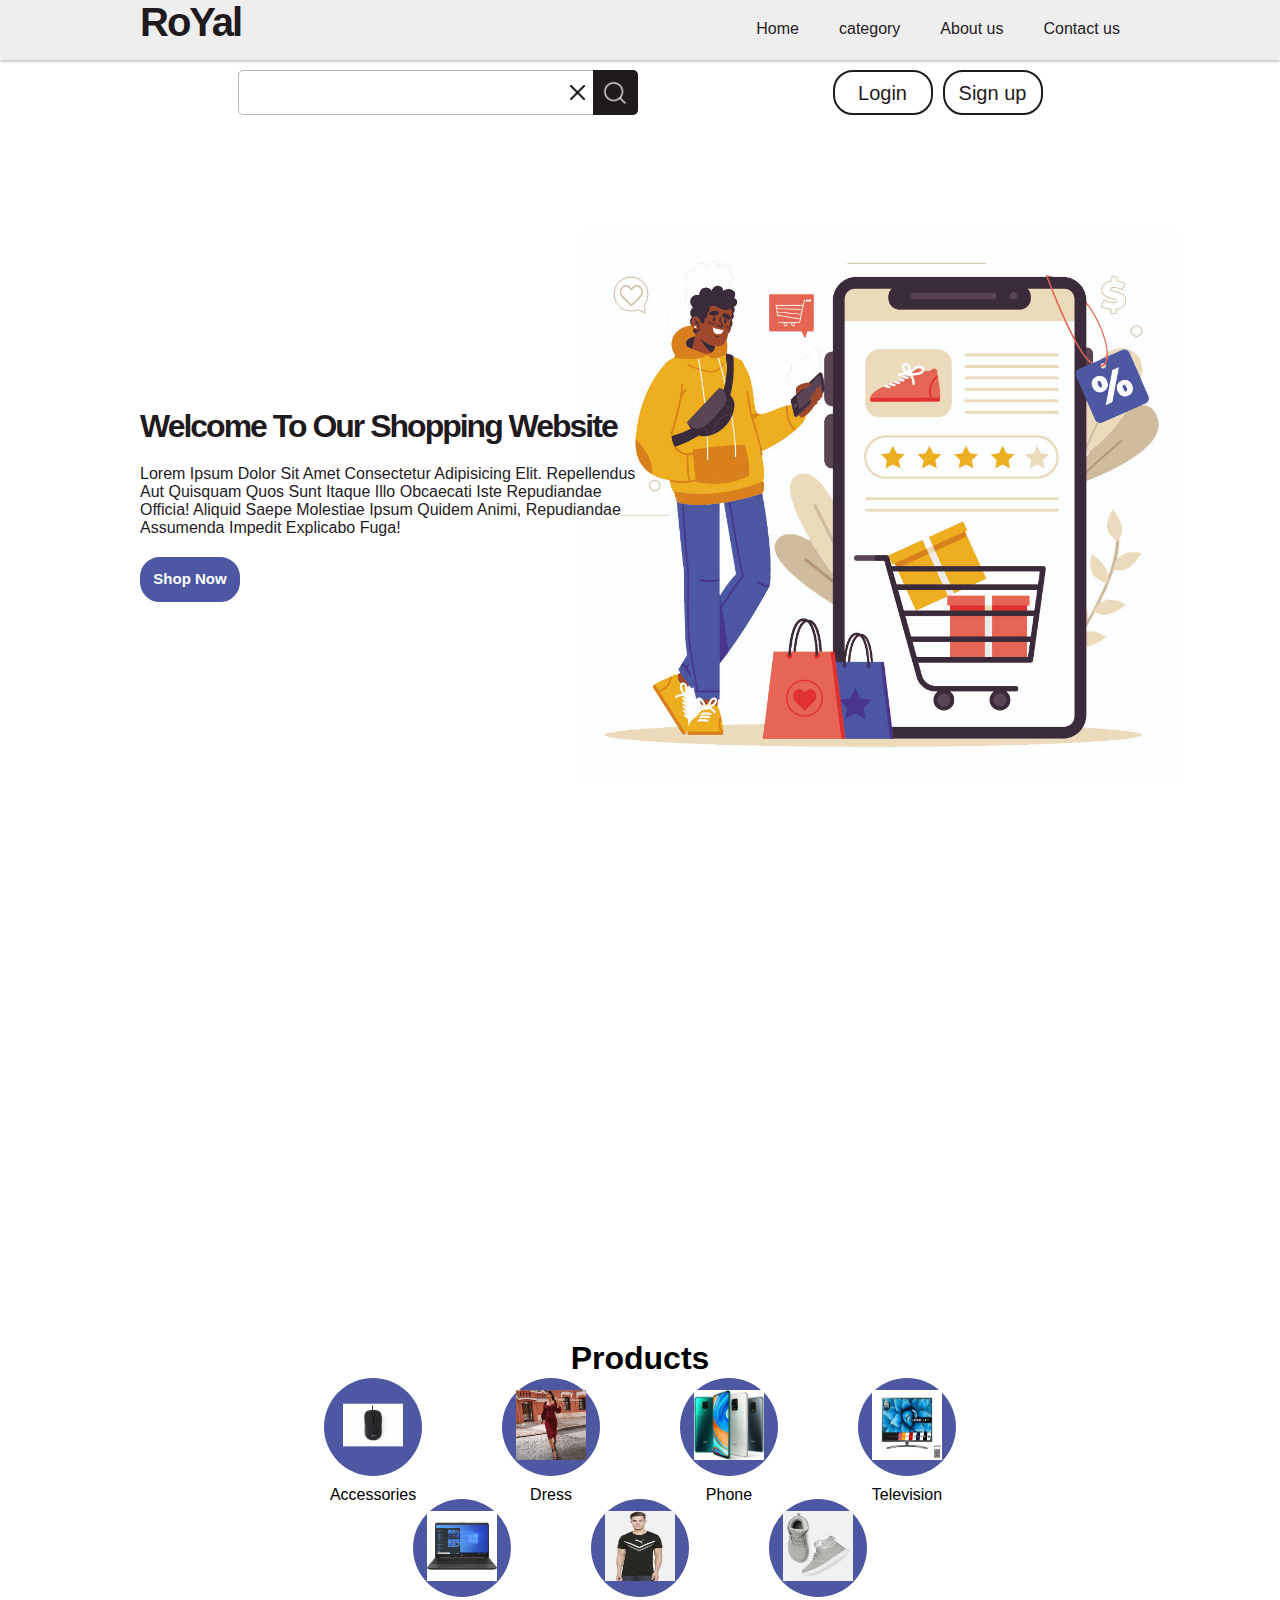
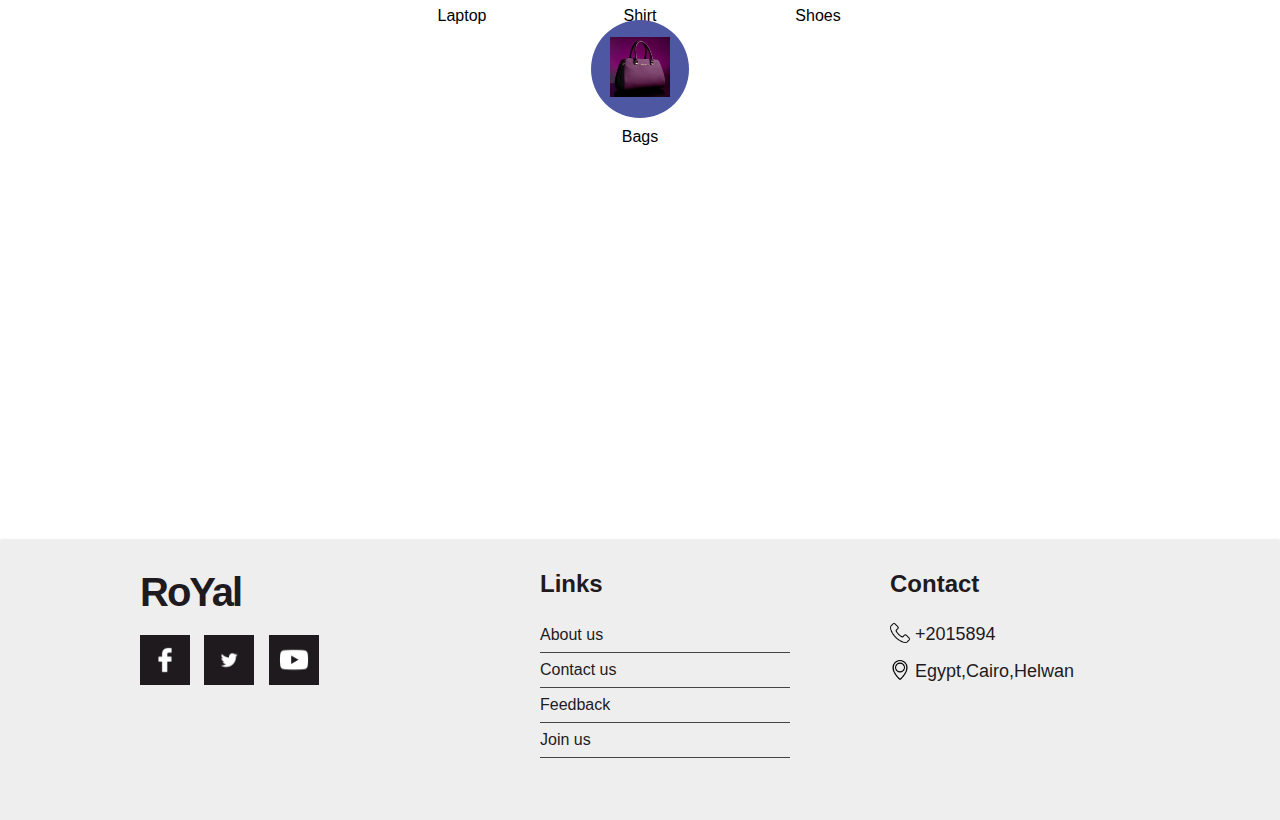
<file: index.html>
<!DOCTYPE html>
<html>
    <head>
        <title>Royal</title>
        <link rel="stylesheet" href="css/Home.css">
       <!-- <script src="Home.js"></script>-->
    </head>
    <body>
        <div class="page">
            <!--navigation bar-->
                <nav>
                    <div class="container">
                        <a href="index.html"><div class="logo">
                            RoYal
                        </div></a>
                        <ul>
                            <li><a href="index.html">Home</a></li>
                            <li><a href="products.html">category</a></li>
                            <li><a href="about.html">About us</a></li>
                            <li><a href="contact us.html">Contact us</a></li>
                        </ul>
                    </div>
                </nav>
                <!--head bar-->
            <div class="head">
                    <div class="container">
                        <div class="input">
                            <input class="search-box" >
                                <a href="#">
                                    <div class="exit">
                                        <img src="images/exit.png">
                                    </div>
                                    <div class="search">
                                        <img src="images/search.png">
                                    </div>
                                </a>
                                </input>
                        </div>
                            
                        <div class="buttons">
                            <a href="log in.html"><div class="button1">Login</div></a>
                            <a href="signup.html"><div class="button2">Sign up</div></a>
                        </div>
                 </div>
            </div>

            <!--Section one-->

            <div class="section1">
                <div class="container">
                    
                    <h1>welcome to our shopping website</h1>
                    <div class="text">Lorem ipsum dolor sit amet consectetur adipisicing elit.
                        Repellendus aut quisquam quos sunt itaque illo obcaecati iste repudiandae officia! 
                        Aliquid saepe molestiae ipsum quidem animi, 
                        repudiandae assumenda impedit explicabo fuga!</div>
                        <a href=""><div class="button3">Shop Now</div></a>
                </div>
            </div>
			
            <!--Section two-->

            <div class="section3" id="ahmed">
                
                <div class="container">
                    <h1>Products</h1>
                    <div class="row1">
                        <div class="product1"><a href="Accessories.html"><img src="images/22.png"></a></div>
                        <div class="product2"><a href="dress.html"><img src="images2/dress4.jpg"></a></div>
                        <div class="product3"><a href="Smart phone.html"><img src="images/10.jpg"></a></div>
                        <div class="product4"><a href="TV.html"><img src="images/5.jpg"></a></div>
						
						

                        <span>accessories</span>
                        <span>dress</span>
                        <span>phone</span>
                        <span>television</span>
                    </div>
                
                    <div class="row2">
                        <div class="product5"><a href="laptop.html"><img src="images/31.png"></a></div>
                        <div class="product6"><a href="shirt.html"><img src="images/product-6.jpg"></a></div>
                        <div class="product7"><a href="shoes.html"><img src="images/product-5.jpg"></a></div>

                        <span>laptop</span>
                        <span>shirt </span>
                        <span>shoes</span>
                    </div>
                    <div class="row3">
                        <div class="product8"><a href="bags.html"><img src="images2/Bag1.jfif"></a></div>


                        <span>bags</span>
                    </div>					

                    
                </div>
            </div>
            

            <!--Footer-->
                
                    <footer>
                        <div class="container">
                            <div class="box1">
                                <div class="logo">RoYal</div>
                                <div class="links">
                                    <ul>
                                        <li class="face"><a href="#"><img src="images/face.png"></a></li>
                                        <li class="tw"><a href="#"><img src="images/tw.png"></a></li>
                                        <li class="yt"><a href="#"><img src="images/yt.png" ></a></li>
                                    </ul>
                                </div>
                            </div>

                            <div class="box2">
                                <h2>Links</h2>
                                <ul>
                                    <li><a href="about.html">About us</a></li>
                                    <li><a href="contact us.html">Contact us</a></li>
                                    <li><a href="feedback.html">Feedback</a></li>
                                    <li><a href="log in.html">Join us</a></li>
                                </ul>
                            </div>
                            <div class="box3">
                                <h2>Contact</h2>
                                <div><img src="images/phone.png"><span>+2015894</span></div>
                                <div><img src="images/location.png"><span>Egypt,Cairo,Helwan</span></div>
                            </div>
                                    
                        </div>
                    </div>

                    </fotter>
                
        </div>
    </body>
</html>
</file>
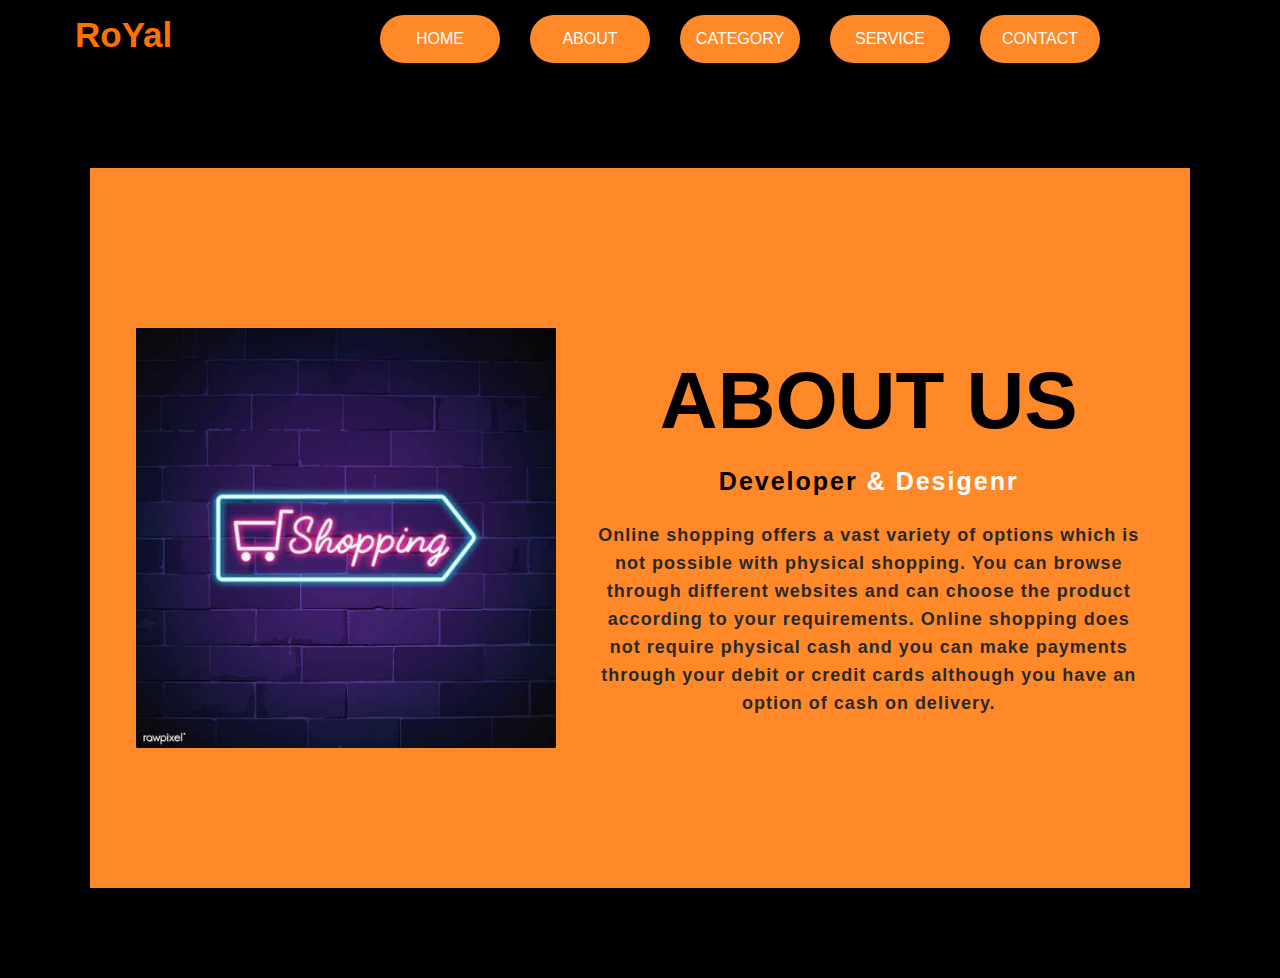
<file: about.html>
<!DOCTYPE html>
<html>
<head>
    <title>ABOUT US </title>
    <link rel="stylesheet" type="text/css" href="css/about.css">
</head>
    <body>
       
        <div class="icon">
            <h2 class="logo">RoYal</h2>
        </div>
            <div class="navbar">
    <ul>
  <li class="active"><a href="index.html">HOME</a></li>
  <li class="active"><a href="#">ABOUT</a> </li>


 <li class="active"><a href="#"> <i class="category"> </i>CATEGORY </a>  
         <div class="dropdown">
          <ul>   
              <span>
                   <li> <a href="#">Smart Phones</a></li>
                   <li> <a href="#">Laptops</a></li>
                   <li> <a href="#">tv</a></li>
              </span>
                    </ul>
                     </div> 
                     <li class="active"><a href="#">SERVICE</a></li>
                     <li class="active"><a href="#">CONTACT</a></li>
                    </ul>
                
          


  <section class="about"> 
     <div class="main">
      
         <img src="images/34.jpg"> 
         <div class="about-text">
             <h1>ABOUT US</h1>
             <h5> Developer<span> & Desigenr</span> </h5>
             <p> Online shopping offers a vast variety of options which is not possible with physical shopping. You can browse through different websites and can choose the product according to your requirements.

                Online shopping does not require physical cash and you can make payments through your debit or credit cards although you have an option of cash on delivery.
              
      
               
            
          
       </p> 
       

         </div>
      
        </div>
       </section>
     
    
    </body>
    </html>
</file>
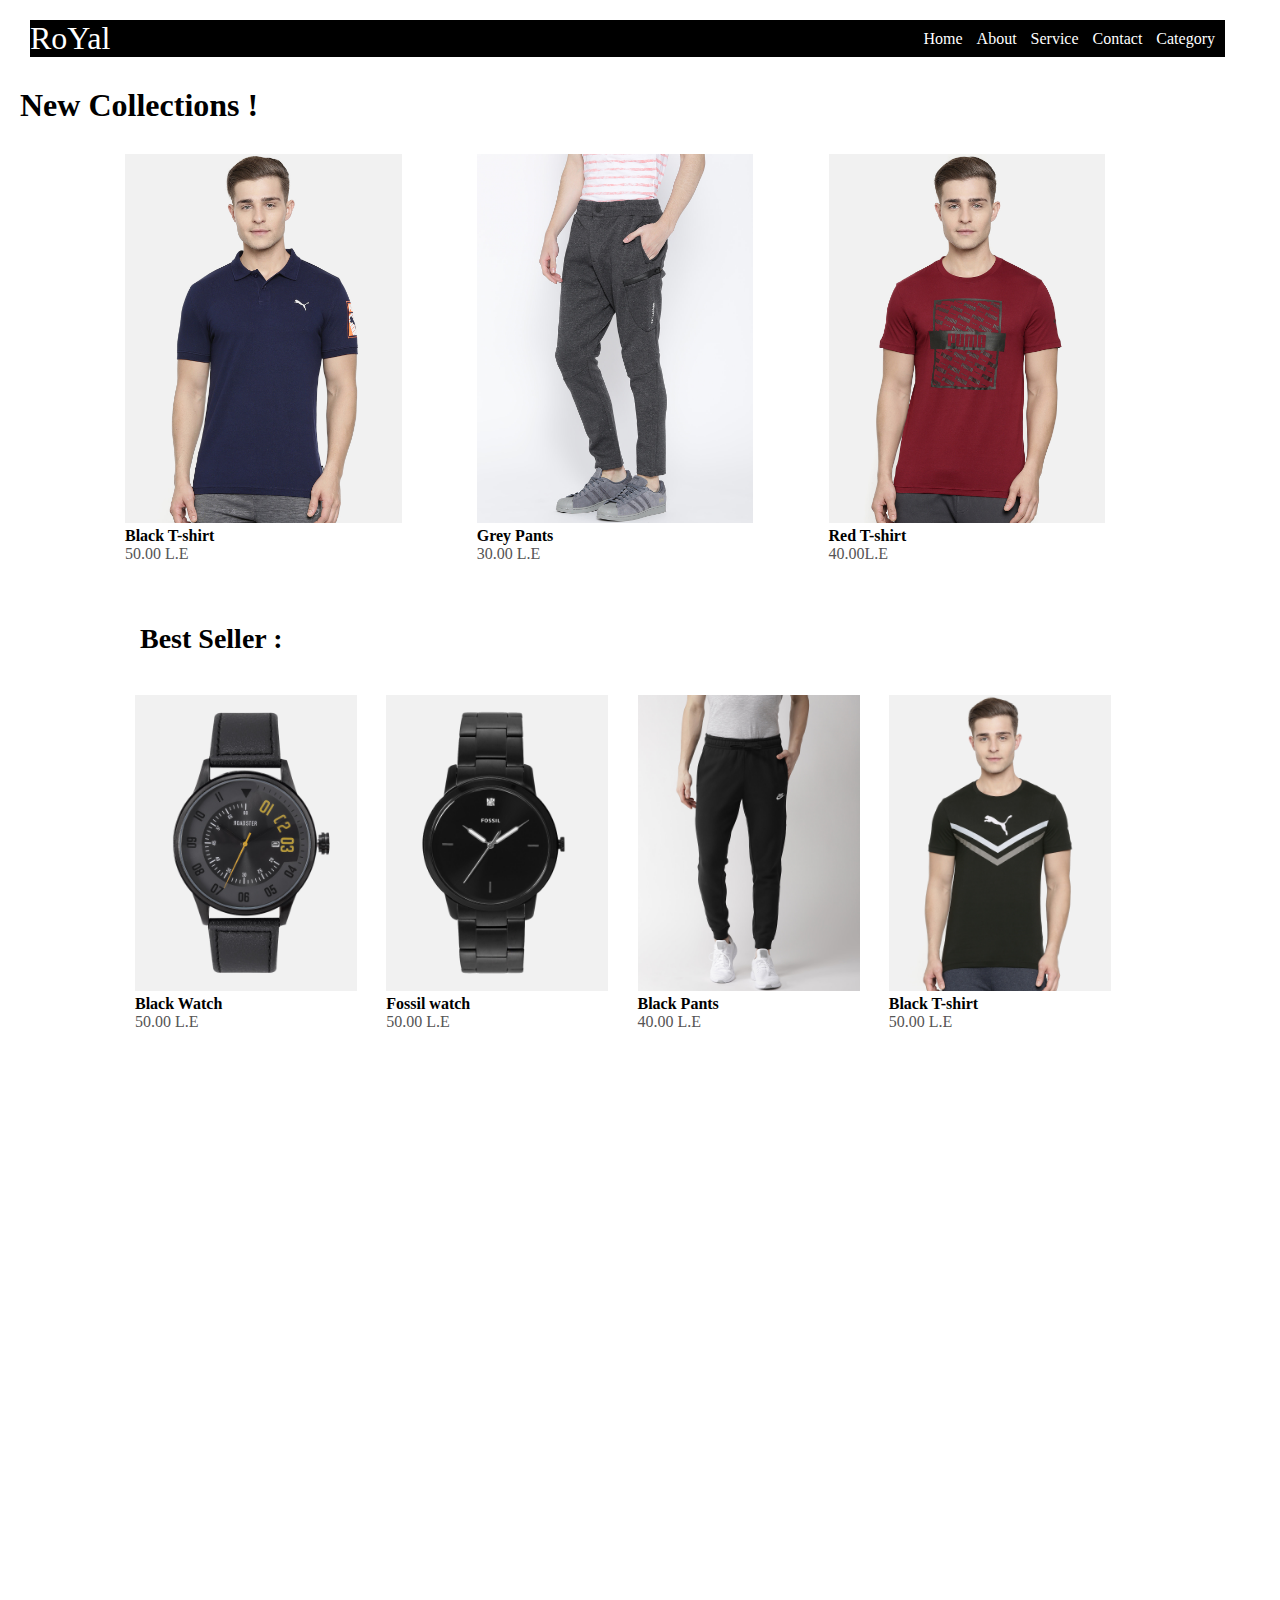
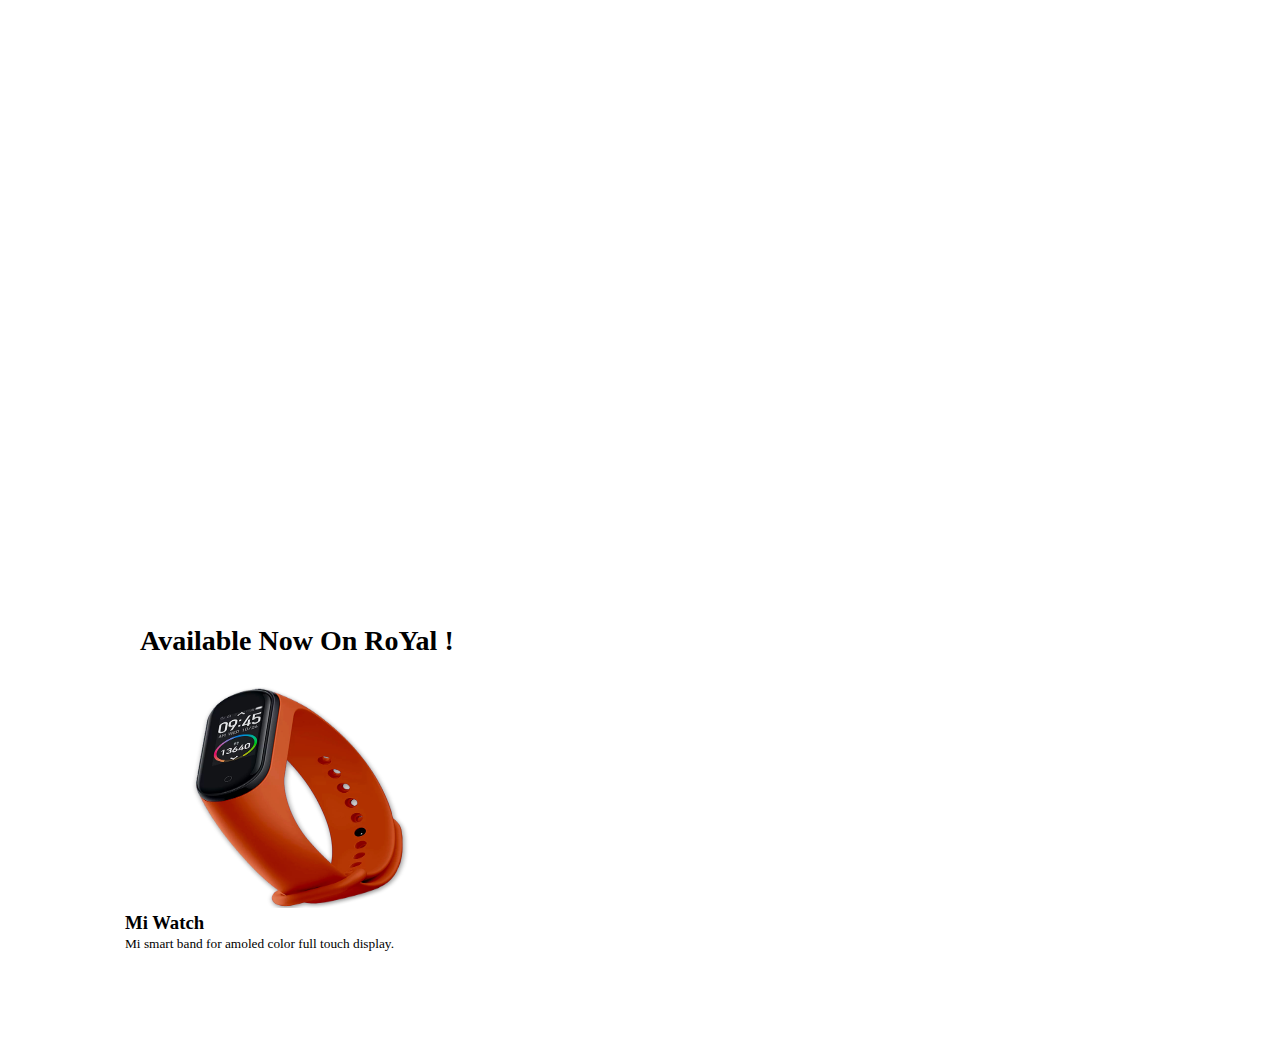
<file: shirt.html>
<!DOCTYPE html>
<html lang="en">
<head>
    <meta charset="UTF-8">
    <title>shirt</title>
    <link rel="stylesheet" href="css/Css file.css">
</head>
<body>
   <div class="container">
    <div class="navbar">
        <div class="logo">
            RoYal 
        </div>
        <nav>
            <ul>
                <li><a href="index.html">Home</a></li>
                <li><a href="about.html">About</a></li>
                <li><a href="">Service</a></li>
                <li><a href="">Contact</a></li>
                <li><a href="">Category</a></li>
            </ul>
            
          </nav>
                    
   </div>
   </div>
   <div class="h1">
       <h1>New Collections !</h1>
   </div>
   <!-- Name of bage -->
   <div class="Categories">
    <div class="small">
         <div class="row">
       <div class="col-3">
           <img src="images/product-4.jpg"> 
           <h4> Black T-shirt</h4>
           <p>50.00 L.E </p>
           </div>
       <div class="col-3">
           <img src="images/product-3.jpg">
           <h4> Grey Pants</h4>
           <p>30.00 L.E</p>
            </div>
       <div class="col-3">
           <img src="images/product-1.jpg"> 
           <h4>Red T-shirt</h4>
           <p>40.00L.E</p>
           </div>
           </div>
    </div>                                                                     
  </div>
  <!-- Best Seller -->
  <div class="small">
      <h2> Best Seller : </h2>
      <div class="row">
          <div class="col-4">
              <img src="images/product-9.jpg">
              <h4>Black Watch</h4>
              <p>50.00 L.E</p>
          </div>
          <div class="col-4">
              <img src="images/product-8.jpg">
              <h4>Fossil watch</h4>
              <p>50.00 L.E</p>
          </div>
          <div class="col-4">
              <img src="images/product-12.jpg">
              <h4> Black Pants </h4>
              <p>40.00 L.E</p>
          </div>
           <div class="col-4">
              <img src="images/product-6.jpg">
              <h4> Black T-shirt </h4>
              <p>50.00 L.E</p>
          </div>
      </div>
  </div>
  
  <!-- Offer -->
  <div class="offer">
      <div class="small">
          <div class="row">
              <div class="col-2">
                  <h1>Available Now On RoYal !</h1>
                  <img src="images/exclusive.png">
                  
                      
                      <h3>Mi Watch </h3>
                      <small> Mi smart band for amoled color full touch display. </small>
                  
              </div>
          </div>
      </div>
  </div>
  
</body>
</html>
</file>
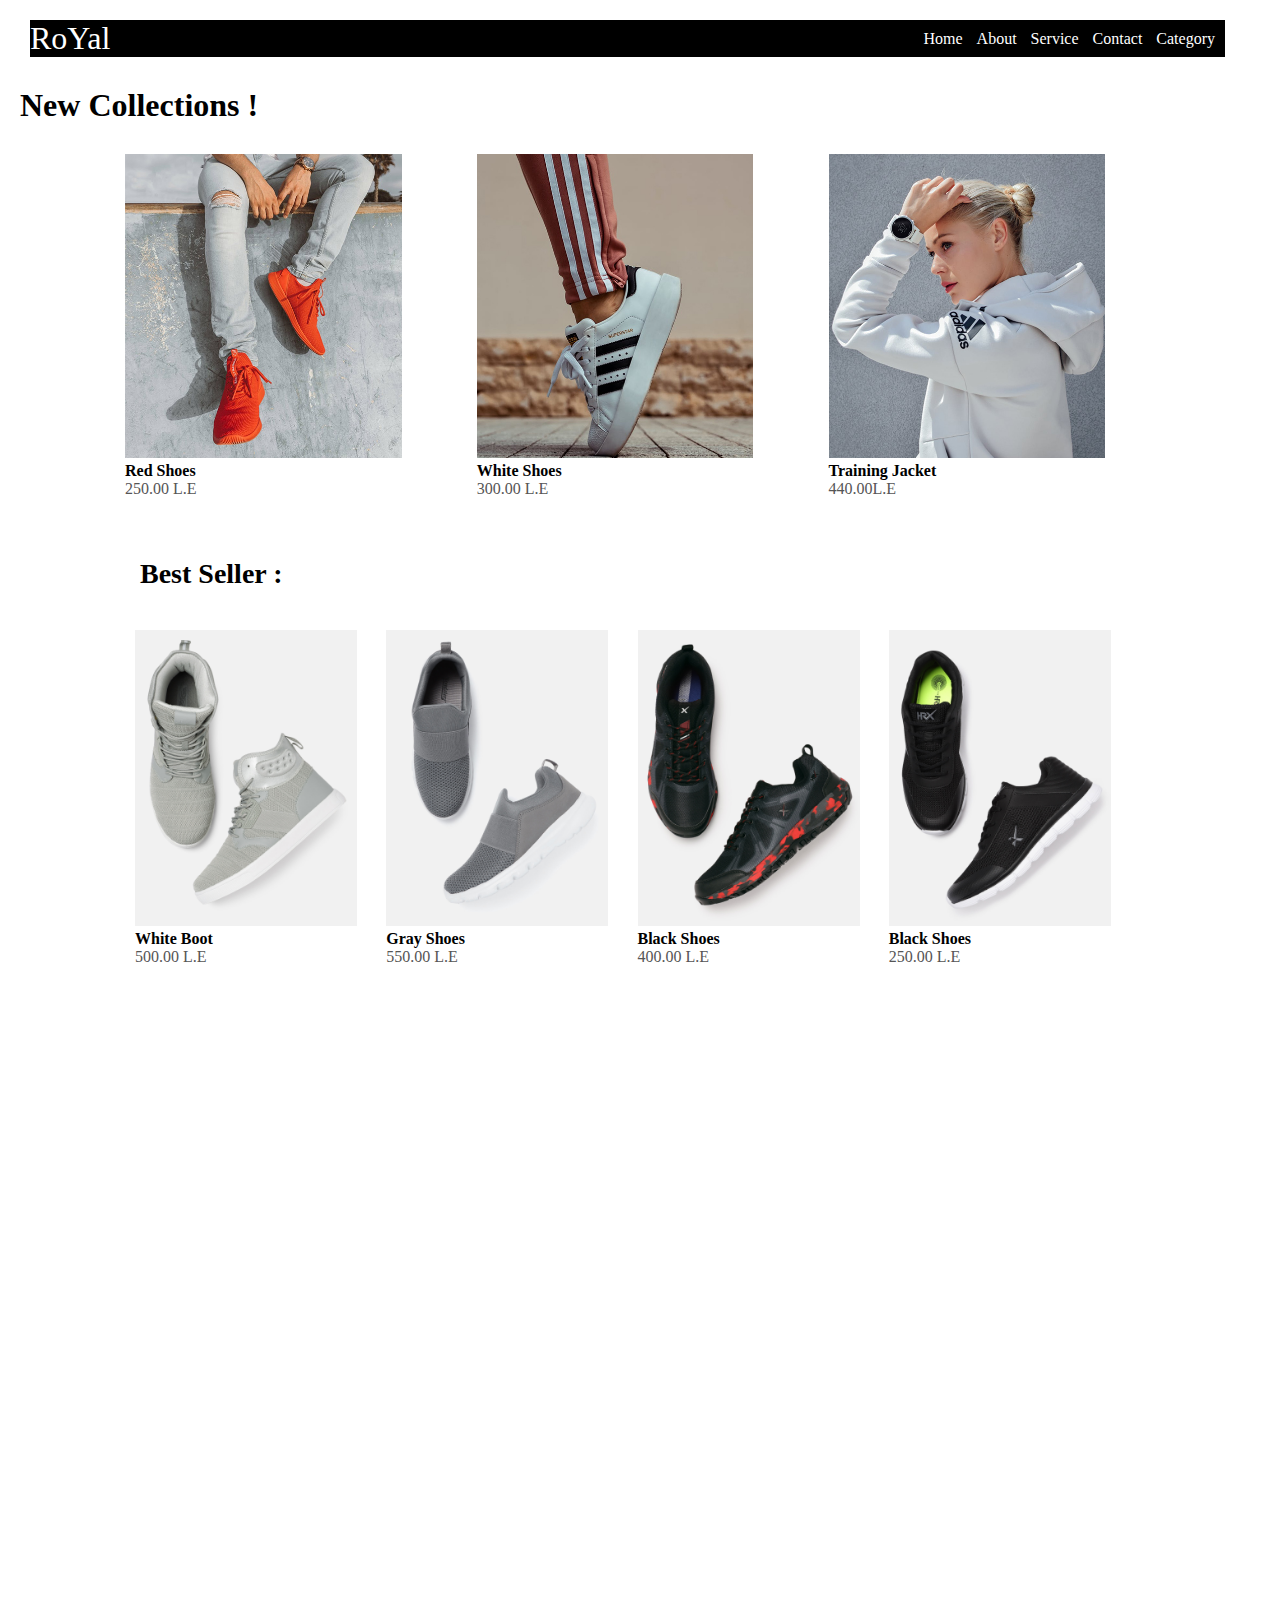
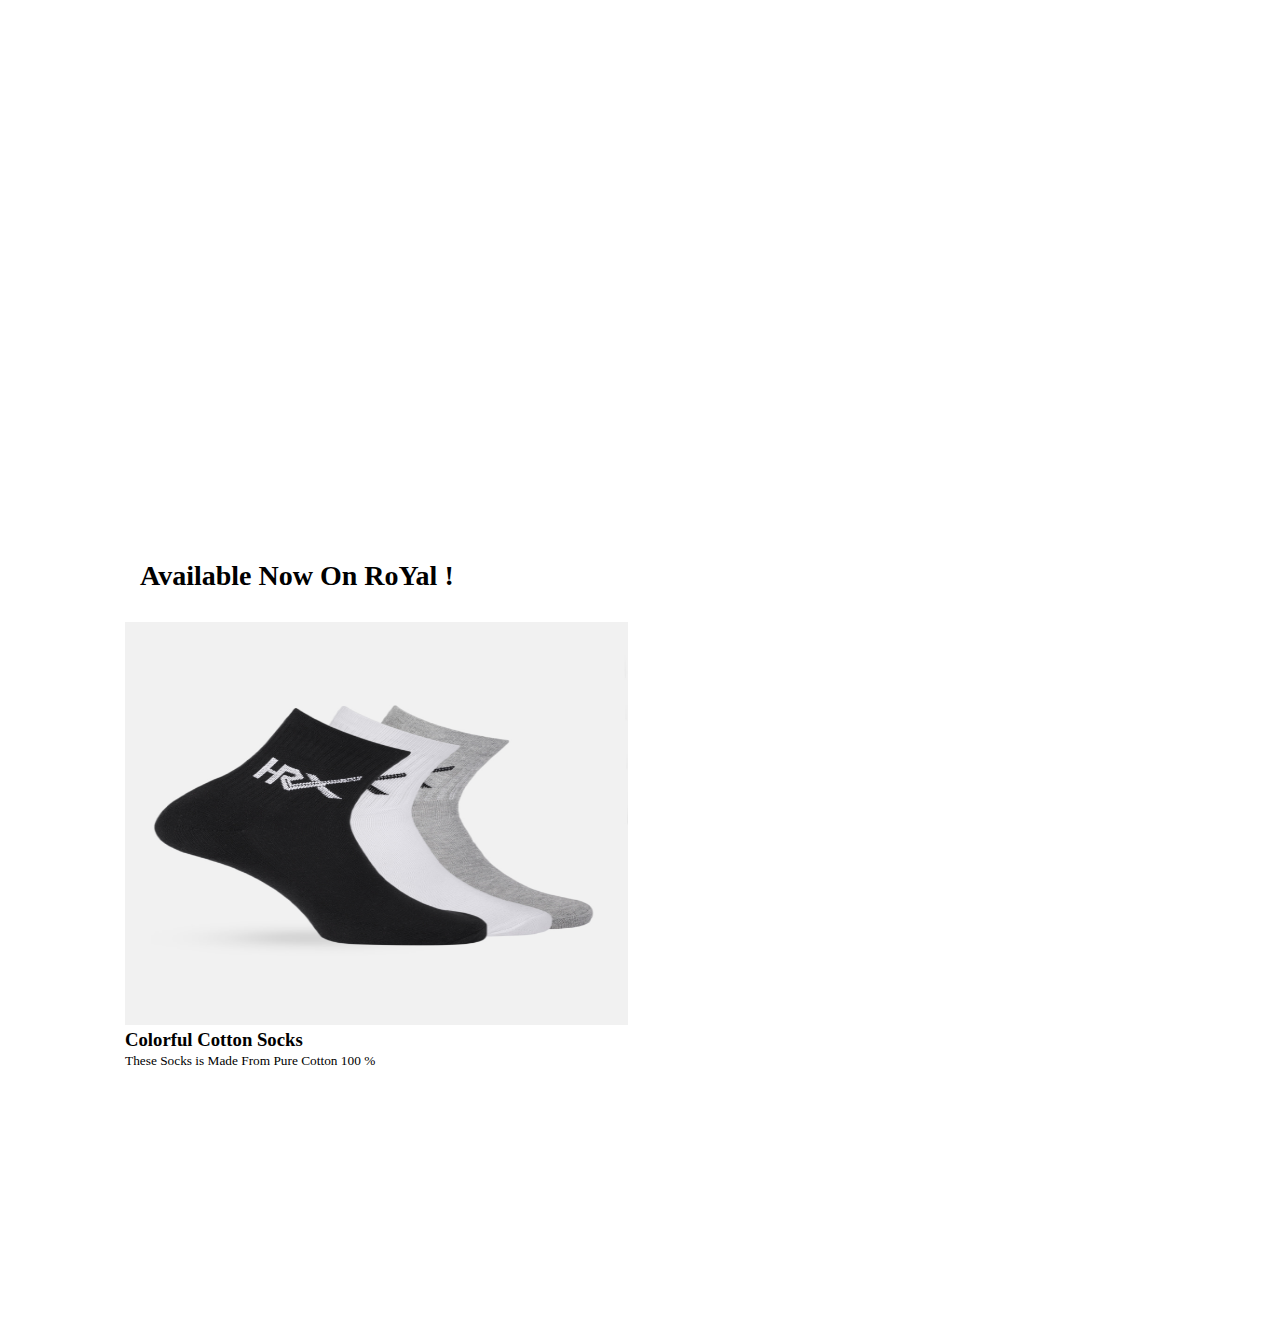
<file: shoes.html>
<!DOCTYPE html>
<html lang="en">
<head>
    <meta charset="UTF-8">
    <title>shoes</title>
    <link rel="stylesheet" href="css/Css file.css">
</head>
<body>
   <div class="container">
    <div class="navbar">
        <div class="logo">
            RoYal 
        </div>
        <nav>
            <ul>
                <li><a href="index.html">Home</a></li>
                <li><a href="about.html">About</a></li>
                <li><a href="">Service</a></li>
                <li><a href="">Contact</a></li>
                <li><a href="">Category</a></li>
            </ul>
            
          </nav>
                    
   </div>
   </div>
   <div class="h1">
       <h1>New Collections !</h1>
   </div>
   <!-- Name of bage -->
   <div class="Categories">
    <div class="small">
         <div class="row">
       <div class="col-3">
           <img src="images/category-1.jpg"> 
           <h4> Red Shoes</h4>
           <p>250.00 L.E </p>
           </div>
       <div class="col-3">
           <img src="images/category-2.jpg">
           <h4> White Shoes</h4>
           <p>300.00 L.E</p>
            </div>
       <div class="col-3">
           <img src="images/category-3.jpg"> 
           <h4>Training Jacket</h4>
           <p>440.00L.E</p>
           </div>
           </div>
    </div>                                                                     
  </div>
  <!-- Best Seller -->
  <div class="small">
      <h2> Best Seller : </h2>
      <div class="row">
          <div class="col-4">
              <img src="images/product-5.jpg">
              <h4> White Boot</h4>
              <p>500.00 L.E</p>
          </div>
          <div class="col-4">
              <img src="images/product-11.jpg">
              <h4>Gray Shoes</h4>
              <p>550.00 L.E</p>
          </div>
          <div class="col-4">
              <img src="images/product-10.jpg">
              <h4> Black Shoes </h4>
              <p>400.00 L.E</p>
          </div>
           <div class="col-4">
              <img src="images/product-2.jpg">
              <h4> Black Shoes </h4>
              <p>250.00 L.E</p>
          </div>
      </div>
  </div>
  
  <!-- Offer -->
  <div class="offer">
      <div class="small">
          <div class="row">
              <div class="col-2">
                  <h1>Available Now On RoYal !</h1>
                  <img src="images/product-7.jpg">
                  
                      
                      <h3>Colorful Cotton Socks </h3>
                      <small> These Socks is Made From Pure Cotton 100 % </small>
                  
              </div>
          </div>
      </div>
  </div>
  
</body>
</html>
</file>
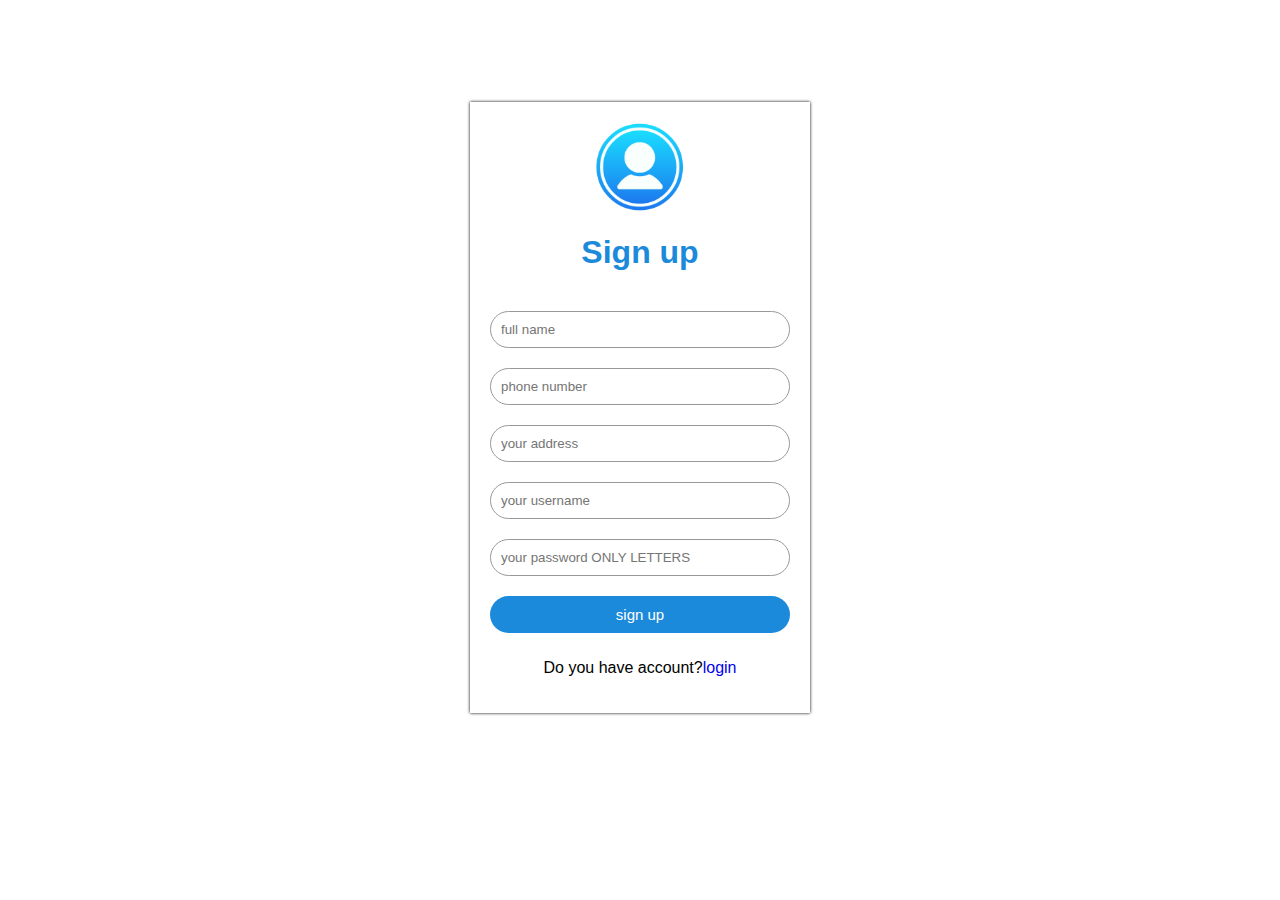
<file: signup.html>
<html>
    <head>
        <title>sign up</title>
        <link rel="stylesheet" href="css/sign up.css">
        <meta charset="utf-8"/>
        <script src="javascript/login.js"></script>
    </head>
    <script type="text/javascript">
        function aler() {
            alert("Your information was send ");
        }
        
    </script>
    <body>
       <div class="sign-up-form">
           <img src="images/guest-icon-png-18.png" alt="user icon">
           <h1>Sign up</h1>
           <form>
               <input type="text"  class="input-box" placeholder="full name" required>
               <input type="text" class="input-box" placeholder="phone number" required>
               <input type="text" class="input-box" placeholder="your address" required>
               <input type="email"  id="usernameSS" class="input-box" placeholder="your username" required>
               <input type="password" id="passwordSS"  class="input-box" placeholder="your password ONLY LETTERS" required>
             
               <button type="button" class="signup-btn" onclick="siginup()+ aler()" >sign up</button>
              
              
               <p>Do you have account?<a href="log in.html">login</a></p>
           </form>
       </div> 
    </body>
</html>
</file>
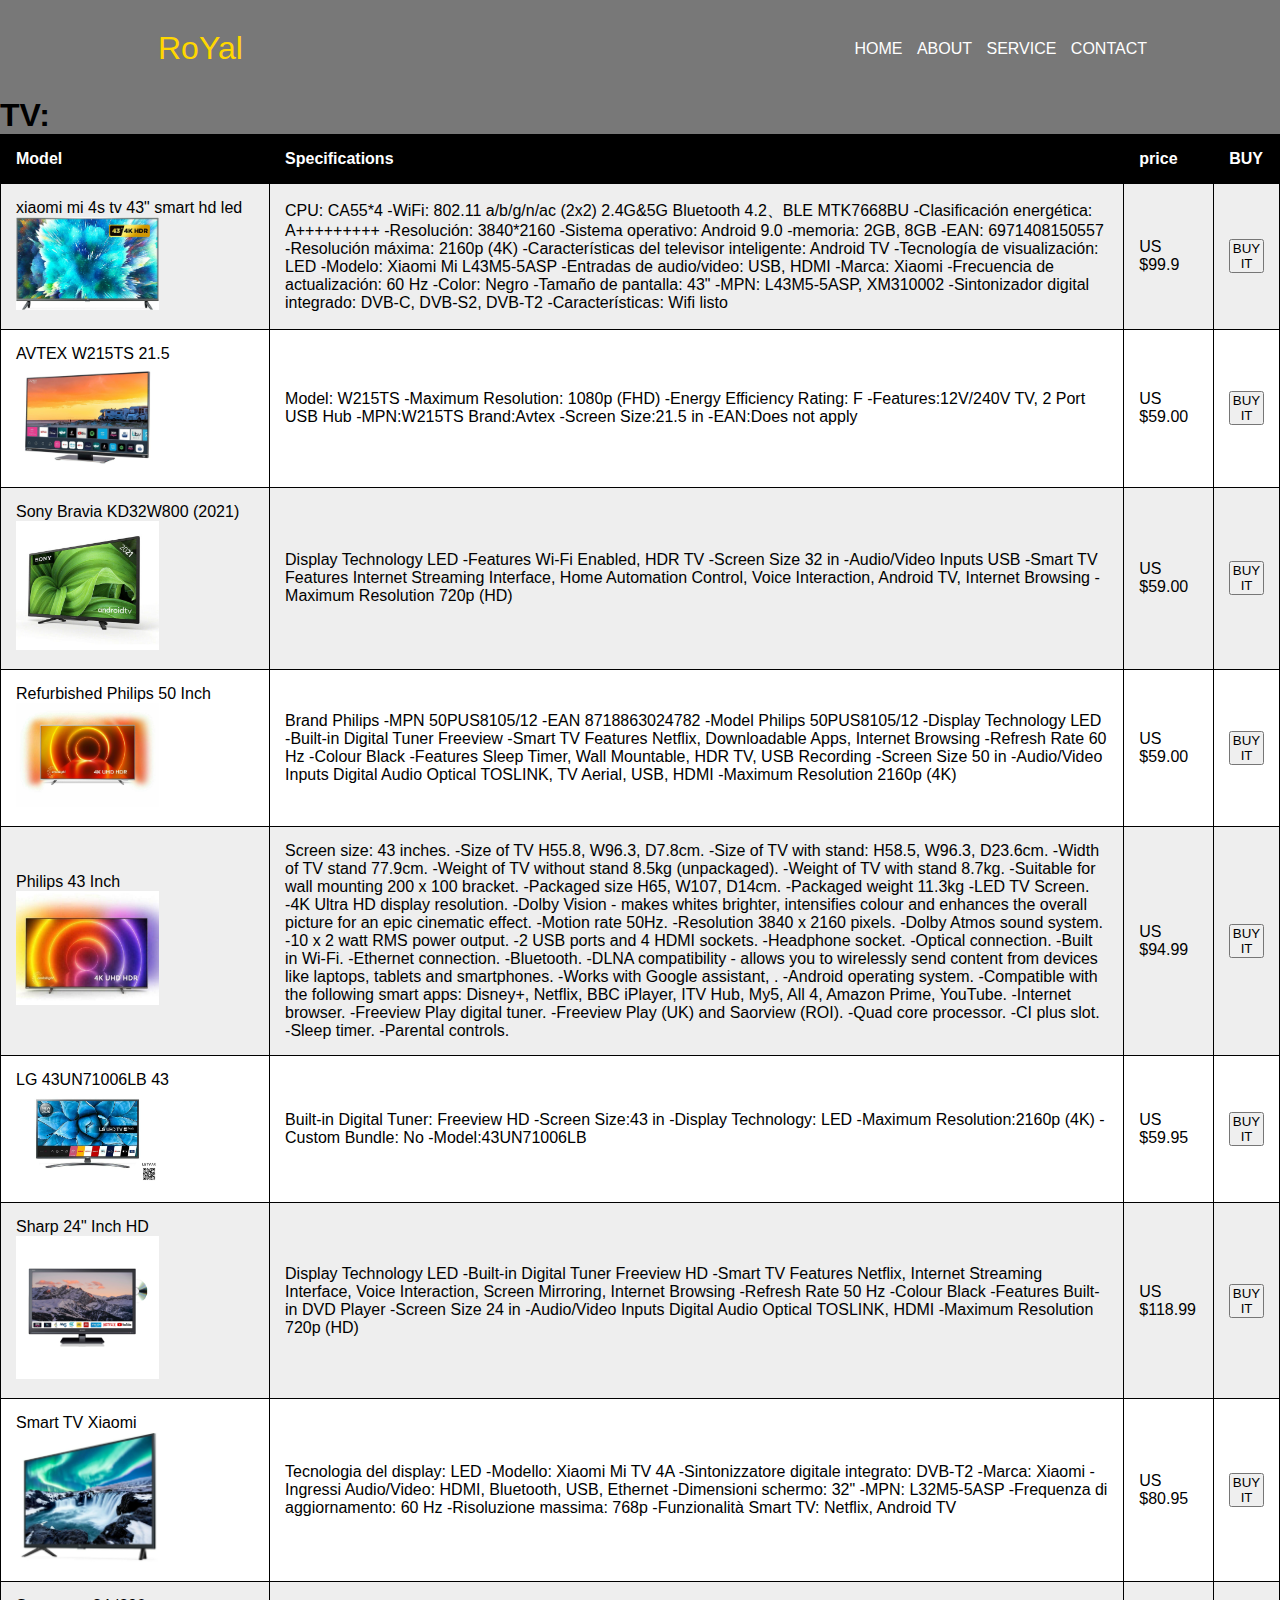
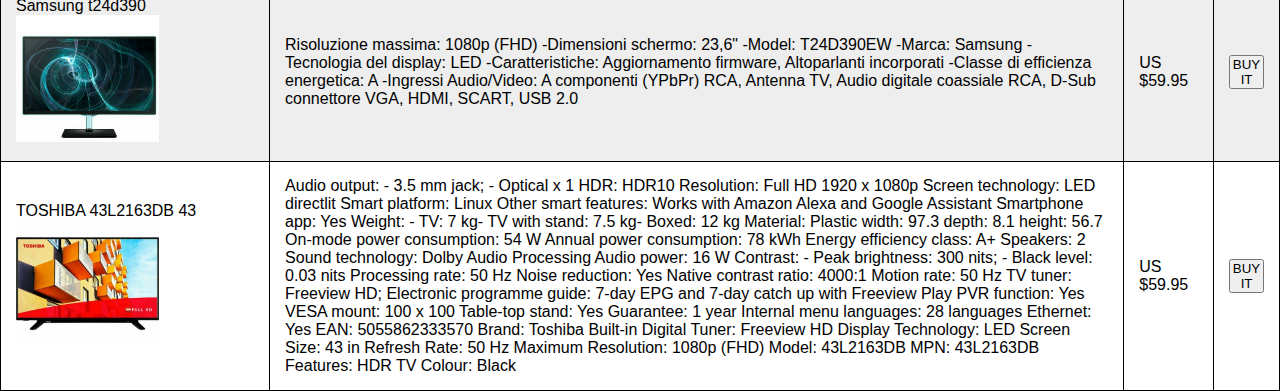
<file: TV.html>
<!DOCTYPE html>
<html>
 <head>
  <title>TV</title>
  <link rel="stylesheet" type="text/css" href="css/tv.css">
  <meta charset="UTF-8">
 </head>
 <body>
   <div class="container">
     <nav>
	   <a href="#" class="logo">RoYal</a>
	   <ul>
	   <li><a href="index.html">HOME</a></li>
	   <li><a href="about.html">ABOUT</a></li>
	   <li><a href="#">SERVICE</a></li>
	   <li><a href="#">CONTACT</a></li>
	   </ul>
	 </nav>
	 <h1>TV:</h1>
	 <table id="t01">
    <tr>
      <th>Model</th>
      <th>Specifications</th> 
      <th>price</th>
	  <th>BUY</th>
    </tr>
    <tr>
      <td>xiaomi mi 4s tv 43" smart hd led<img src="images\0.jpg"></td>
      <td>CPU:	CA55*4	
	      -WiFi:	802.11 a/b/g/n/ac (2x2) 2.4G&5G Bluetooth 4.2、BLE MTK7668BU
		  -Clasificación energética:	A+++++++++	
		  -Resolución:	3840*2160
		  -Sistema operativo:	Android 9.0	
		  -memoria:	2GB, 8GB
		  -EAN:	6971408150557	
		  -Resolución máxima:	2160p (4K)
		  -Características del televisor inteligente:	Android TV	
		  -Tecnología de visualización:	LED
		  -Modelo:	Xiaomi Mi L43M5-5ASP	
		  -Entradas de audio/video:	USB, HDMI
		  -Marca:	Xiaomi	
		  -Frecuencia de actualización:	60 Hz
		  -Color:	Negro	
		  -Tamaño de pantalla:	43"
		  -MPN:	L43M5-5ASP, XM310002	
		  -Sintonizador digital integrado:	DVB-C, DVB-S2, DVB-T2
		  -Características:	Wifi listo</td>
      <td>US $99.9</td>
	  <td><button onclick="myFunction()">BUY IT</button></td>
    </tr>
    <tr>
      <td>AVTEX W215TS 21.5<img src="images\1.jpg"></td>
      <td>Model:	W215TS	
	      -Maximum Resolution:	1080p (FHD)
		  -Energy Efficiency Rating:	F	
		  -Features:12V/240V TV, 2 Port USB Hub	
		  -MPN:W215TS	Brand:Avtex	
		  -Screen Size:21.5 in	
		  -EAN:Does not apply</td>
      <td>US $59.00</td>
	  <td><button onclick="myFunction()">BUY IT</button></td>
    </tr>
    <tr>
      <td>Sony Bravia KD32W800 (2021)<img src="images\2.jpg"></td>
      <td>Display Technology  LED
          -Features  Wi-Fi Enabled, HDR TV
          -Screen Size  32 in
		  -Audio/Video Inputs USB
		  -Smart TV Features  Internet Streaming Interface, Home Automation Control, Voice Interaction, Android TV, Internet Browsing
		  -Maximum Resolution  720p (HD)</td>
      <td>US $59.00</td>
	  <td><button onclick="myFunction()">BUY IT</button></td>
    </tr>
    <tr>
      <td>Refurbished Philips 50 Inch<img src="images\3.jpg"></td>
      <td>Brand   Philips
	      -MPN  50PUS8105/12
		  -EAN  8718863024782
		  -Model  Philips 50PUS8105/12
		  -Display Technology  LED
		  -Built-in Digital Tuner  Freeview
		  -Smart TV Features  Netflix, Downloadable Apps, Internet Browsing
		  -Refresh Rate  60 Hz
		  -Colour  Black
		  -Features  Sleep Timer, Wall Mountable, HDR TV, USB Recording
		  -Screen Size  50 in
		  -Audio/Video Inputs  Digital Audio Optical TOSLINK, TV Aerial, USB, HDMI
		  -Maximum Resolution  2160p (4K)</td>
      <td>US $59.00</td>
	  <td><button onclick="myFunction()">BUY IT</button></td>
    </tr>
	<tr>
      <td>Philips 43 Inch<img src="images\4.jpg"></td>
      <td>Screen size: 43 inches.
          -Size of TV H55.8, W96.3, D7.8cm.
          -Size of TV with stand: H58.5, W96.3, D23.6cm.
          -Width of TV stand 77.9cm.
          -Weight of TV without stand 8.5kg (unpackaged).
          -Weight of TV with stand 8.7kg.
          -Suitable for wall mounting 200 x 100 bracket.
          -Packaged size H65, W107, D14cm.
          -Packaged weight 11.3kg
          -LED TV Screen.
          -4K Ultra HD display resolution.
          -Dolby Vision - makes whites brighter, intensifies colour and enhances the overall picture for an epic cinematic effect.
          -Motion rate 50Hz.
          -Resolution 3840 x 2160 pixels.
          -Dolby Atmos sound system.
          -10 x 2 watt RMS power output.
          -2 USB ports and 4 HDMI sockets.
          -Headphone socket.
          -Optical connection.
          -Built in Wi-Fi.
          -Ethernet connection.
          -Bluetooth.
          -DLNA compatibility - allows you to wirelessly send content from devices like laptops, tablets and smartphones.
          -Works with Google assistant, .
          -Android operating system.
          -Compatible with the following smart apps: Disney+, Netflix, BBC iPlayer, ITV Hub, My5, All 4, Amazon Prime, YouTube.
          -Internet browser.
          -Freeview Play digital tuner.
          -Freeview Play (UK) and Saorview (ROI).
          -Quad core processor.
          -CI plus slot.
          -Sleep timer.
          -Parental controls.</td>
      <td>US $94.99</td>
	  <td><button onclick="myFunction()">BUY IT</button></td>
    </tr>
    <tr>
      <td>LG 43UN71006LB 43<img src="images\5.jpg"></td>
      <td>Built-in Digital Tuner:	Freeview HD	
	      -Screen Size:43 in
	      -Display Technology:	LED	
	      -Maximum Resolution:2160p (4K)
	      -Custom Bundle:	No	
	      -Model:43UN71006LB</td>
      <td>US $59.95</td>
	  <td><button onclick="myFunction()">BUY IT</button></td>
    </tr>
	<tr>
      <td>Sharp 24" Inch HD<img src="images\6.jpg"></td>
      <td>Display Technology  LED
	      -Built-in Digital Tuner  Freeview HD
	      -Smart TV Features  Netflix, Internet Streaming Interface, Voice Interaction, Screen Mirroring, Internet Browsing
	      -Refresh Rate  50 Hz
	      -Colour  Black
	      -Features  Built-in DVD Player
	      -Screen Size  24 in
	      -Audio/Video Inputs  Digital Audio Optical TOSLINK, HDMI
	      -Maximum Resolution  720p (HD)</td>
      <td>US $118.99</td>
	  <td><button onclick="myFunction()">BUY IT</button></td>
    </tr>
	<tr>
      <td>Smart TV Xiaomi<img src="images\7.jpg"></td>
      <td>Tecnologia del display:	LED	
	      -Modello:	Xiaomi Mi TV 4A
		  -Sintonizzatore digitale integrato:	DVB-T2	
		  -Marca:	Xiaomi
		  -Ingressi Audio/Video:	HDMI, Bluetooth, USB, Ethernet	
		  -Dimensioni schermo:	32"
		  -MPN:	L32M5-5ASP	
		  -Frequenza di aggiornamento:	60 Hz
		  -Risoluzione massima:	768p	
		  -Funzionalità Smart TV:	Netflix, Android TV</td>
      <td>US $80.95</td>
	  <td><button onclick="myFunction()">BUY IT</button></td>
    </tr>
	<tr>
      <td>Samsung t24d390<img src="images\8.jpg"></td>
      <td>Risoluzione massima:	1080p (FHD)	
	      -Dimensioni schermo:	23,6"
		  -Model:	T24D390EW	
		  -Marca:	Samsung
		  -Tecnologia del display:	LED	
		  -Caratteristiche:	Aggiornamento firmware, Altoparlanti incorporati
		  -Classe di efficienza energetica:	A	
		  -Ingressi Audio/Video:	A componenti (YPbPr) RCA, Antenna TV, Audio digitale coassiale RCA, D-Sub connettore VGA, HDMI, SCART, USB 2.0</td>
      <td>US $59.95</td>
	  <td><button onclick="myFunction()">BUY IT</button></td>
    </tr>
	<tr>
      <td>TOSHIBA 43L2163DB 43<img src="images\9.jpg"></td>
      <td>Audio output:	- 3.5 mm jack; - Optical x 1	
	      HDR:	HDR10
		  Resolution:	Full HD 1920 x 1080p	
		  Screen technology:	LED directlit
		  Smart platform:	Linux	
		  Other smart features:	Works with Amazon Alexa and Google Assistant
		  Smartphone app:	Yes	
		  Weight:	- TV: 7 kg- TV with stand: 7.5 kg- Boxed: 12 kg
		  Material:	Plastic	
		  width:	97.3
		  depth:	8.1	
		  height:	56.7
		  On-mode power consumption:	54 W	
		  Annual power consumption:	78 kWh
		  Energy efficiency class:	A+	
		  Speakers:	2
		  Sound technology:	Dolby Audio Processing	
		  Audio power:	16 W
		  Contrast:	- Peak brightness: 300 nits; - Black level: 0.03 nits	
		  Processing rate:	50 Hz
		  Noise reduction:	Yes	
		  Native contrast ratio:	4000:1
		  Motion rate:	50 Hz	
		  TV tuner:	Freeview HD;
		  Electronic programme guide:	7-day EPG and 7-day catch up with Freeview Play	
		  PVR function:	Yes
		  VESA mount:	100 x 100	
		  Table-top stand:	Yes
		  Guarantee:	1 year	
		  Internal menu languages:	28 languages
		  Ethernet:	Yes	
		  EAN:	5055862333570
		  Brand:	Toshiba	
		  Built-in Digital Tuner:	Freeview HD
		  Display Technology:	LED	
		  Screen Size:	43 in
		  Refresh Rate:	50 Hz	
		  Maximum Resolution:	1080p (FHD)
		  Model:	43L2163DB	
		  MPN:	43L2163DB
		  Features:	HDR TV	
		  Colour:	Black</td>
      <td>US $59.95</td>
	  <td><button onclick="myFunction()">BUY IT</button></td>
    </tr>
  </table>
   </div>
   <script>
   src="main.js"
   function myFunction() {
       alert("YOU BOUGHT IT.");
   }
   </script>
 </body>
</html>
</file>
<file: css/Home.css>
/* variables */

:root{
    --maincolor: #1f1a1e;
    --secondcolor: #4d57a2;
}
*{
    margin: 0px;
    padding: 0px;
    box-sizing: border-box;
    font-family: sans-serif;
}
html{
    scroll-behavior: smooth;
}

@font-face {
    font-family: "cairo";
    src: url(fonts/Cairo/Cairo-VariableFont_wght.ttf);
}

.page{
    display: grid;
    height: 100vh;
    grid-template-columns: repeat(10,1fr);
    grid-template-rows: 60px 60px 770px 450px 400px 400px 280px;
    grid-template-areas: 
    "nav nav nav nav nav nav nav nav nav nav"
    "head head head head head head head head head head"
    "sec1 sec1 sec1 sec1 sec1 sec1 sec1 sec1 sec1 sec1"
    "sec2 sec2 sec2 sec2 sec2 sec2 sec2 sec2 sec2 sec2"
    "sec3 sec3 sec3 sec3 sec3 sec3 sec3 sec3 sec3 sec3"
    "sec4 sec4 sec4 sec4 sec4 sec4 sec4 sec4 sec4 sec4"
    "fotter fotter fotter fotter fotter fotter fotter fotter fotter fotter";
}

.container{
    width: 1000px;
    margin-left: auto;
    margin-right: auto;
    /*background-color: #aaa;*/
}

/* navigation bar */

nav{
    grid-area: nav;
    background-color: #eee;
    box-shadow: 0px 1px 3px 0px #00000059;

}

nav .container{
    display: flex;
    position: sticky;
    justify-content: space-between;
    align-items: flex-start;
}

.logo{
    font-size: 40px;
    font-family: 'Gill Sans', 'Gill Sans MT', Calibri, 'Trebuchet MS', sans-serif;
    letter-spacing: -2px;
    font-weight: bold;
    color:var(--maincolor);
    height: 100%;
}

.container a{
    display: block;
    text-decoration: none;
}


nav ul{
    display: flex;
    list-style: none;
    padding: 0px;
    margin: 0px;
}

nav ul li {
    padding: 10px 0px;
    margin: 10px 20px; 

}

nav ul li a{
    display: block;
    color: var(--maincolor);
    text-decoration: none;

}

nav li::after{
    content: "";
    width: 0%;
    height: 2px;
    background-color: var(--maincolor);
    display: block;
    margin: auto;
    transition: 0.3s;
}

nav ul li:hover::after{
    width: 100%;
    cursor: pointer;
}

/* head bar */

.head{
    grid-area: head;
    margin-top: 10px;
}

.head .container{
    display: flex;
    justify-content: space-around;
}

.cart{
    width: 45px;
    height: 45px;
}
.input{
    height: 45px;
    width: 400px;
    position: relative;
}

.search-box{
    background: white;
    border-radius: 5px;
    box-shadow: 0 0 0px 0 rgba(32, 33, 36, .28);
    cursor: text;
    font-size: 16px;
    height: 45px;
    width: 400px;
    outline: none;  
    border: 1px solid rgb(182, 182, 182);
    padding: 0px 70px 0px 10px;

}

.exit{
    display: flex;
    width: 45px;
    height: 45px;
    position: absolute;
    top: 0px;
    right: 38px;
}

.exit img{
    height: 15px;
    margin: auto;
}

.search{
    display: flex;
    background-color: var(--maincolor);
    width: 45px;
    height: 45px;
    border-radius: 0px 5px 5px 0px;
    position: absolute;
    top: 0px;
    right: 0px;
}

.search img {
    height: 30px;
    margin: auto
}

.button1,
.button2
{
    width: 100px;
    height: 45px;
    padding: 10px;
    text-align: center;
    font-size: 20px ;
    border: 2px solid var(--maincolor) ;
    border-radius: 20px;
    color: var(--maincolor);
    transition: 0.5s 0.2s;
}
.head .buttons{
    display: flex;
    width: 210px;
    justify-content: space-between;
    align-items: center;
    height: 100%;
}
.head .buttons a{
    text-decoration: none;
}

/* Section one */

.section1{
    grid-area: sec1;
    color: var(--maincolor);
    display: flex;
    background-image: url("../images/back.jpg");
    background-size: 600px;
    background-position: 580px center;
    background-repeat: no-repeat;
}

.section1 .container{
    display: flex;
    flex-direction: column;
    align-items: flex-start;
    justify-content: center;
    text-transform: capitalize;
}

.section1 h1{
    letter-spacing: -2px;
}

.text{
    margin: 20px 0px;
    width: 500px; 
}

.section1 .button3{
    font-size: 15px;
    font-weight: bold;
    padding: 11px;
    text-align: center;
    width: 100px;
    height: 45px;
    border: 2px solid var(--secondcolor) ;
    border-radius: 20px;
    color: white;
    transition: 0.3s 0.1s;
    background-color: var(--secondcolor);
}

.section1 a{
    text-decoration: none;
    display: block;
} 

.button1:hover,.button2:hover,.button3:hover{
    color: var(--maincolor);
    background-color: transparent;
    cursor: pointer;
}

/* Section two */

.section3{
    grid-area: sec3;
    display: flex;
    text-transform: capitalize;
}

.section3 .container{
    display: flex;
    justify-content: center;
    align-items: center;
    flex-wrap: wrap;
}

.section3 .container .row1{
    display: grid;
    width: 100%;
    height: 120px;
    grid-template-columns: repeat(4,auto);
    grid-template-rows: repeat(2, auto);
    justify-content: center;
    gap: 10px 80px;
    text-align: center;
}

.section3 .container .row2{
    display: grid;
    width: 100%;
    height: 120px;
    grid-template-columns: repeat(3,auto);
    grid-template-rows: repeat(2, auto);
    justify-content: center;
    gap: 10px 80px;
    text-align: center;
}
.section3 .container .row3{
    display: grid;
    width: 100%;
    height: 120px;
    grid-template-columns: repeat(1,auto);
    grid-template-rows: repeat(2, auto);
    justify-content: center;
    gap: 10px 80px;
    text-align: center;
}

.section3 .container .row1 div,
.section3 .container .row2 div,
.section3 .container .row3 div{
    background-color: var(--secondcolor);
    display: flex;
    width: 98px;
    height: 98px;
    border-radius: 100%;
    transition: 0.3s 0.1s;
}

.section3 .container .row1 div:hover,
.section3 .container .row2 div:hover,
.section3 .container .row3 div:hover{
    transform: scale(1.1);
    cursor: pointer;
}

.section3 a{
    display: block;
    width: 100px;
    margin: auto;
}

.section3 img{
    width: 60px;
    height: 60px;
}

.section3 .product2 img{
    width: 70px;
    height: 70px;
    margin: auto;
}

.section3 .product3 img{
    width: 70px;
    height: 70px;
    margin: auto;
}
.section3 .product4 img{
    width: 70px;
    height: 70px;
    margin: auto;
}
.section3 .product5 img{
    width: 70px;
    height: 70px;
    margin: auto;
}
.section3 .product6 img{
    width: 70px;
    height: 70px;
    margin: auto;
}
.section3 .product7 img{
    width: 70px;
    height: 70px;
    margin: auto;
}
}
.section3 .product8 img{
    width: 70px;
    height: 70px;
    margin: auto;
}

/* Footer */

footer{
    grid-area: fotter;
    display: flex;
    background-color: #eee;
    box-shadow: 0px 1px 3px 0px #00000059;
}

footer .container{
    display: grid;
    grid-template-columns: repeat(3,1fr);
    padding-top: 30px;
    gap: 0px 50px;
    align-items: flex-start;
}


.box1 li{
    display: inline-block;
    margin-right:10px;
}

.links img{
    width: 30px;
    height: 30px;
    margin: 10px;
}

.links ul li {
    margin-top: 20px;
    background-color: var(--maincolor);;
    width: 50px;
    height: 50px;
    transition: 0.5s 0.2s;
}

.links ul .tw:hover{
    background-color: #1da1f2;
}
.links ul .face:hover{
    background-color: #1877f2;
}
.links ul .yt:hover{
    background-color: #ff0000;
}

.links .copyright{
    color: var(--maincolor);;
    margin-top: 20px;
}

.links .copyright span{
    font-weight: bold;
}

.box2{
    display: flex;
    justify-content: center;
    flex-direction: column;
    padding-left: 50px ;
}
.box2 h2,.box3 h2{
    padding-bottom: 20px ;
}

.box2 a , .box2 h2 ,.box3 h2{
    text-decoration: none;
    color: var(--maincolor);;
}

.box2 li{
    list-style: none;
    border-bottom: 1px solid #444;
    padding: 8px 0px ;

}

.box2 a{
    display: block;
    transition: 0.5s 0.2s;
}

.box2 li a:active,
.box2 li a:hover{
    padding-left: 10px;
    color: black;
}

.box3{
    padding-left: 50px;
}

.box3 div{
    margin-bottom: 10px;
}

.box3 img{
    width: 20px;
    margin: 5px 5px -3px 0px;
}

.box3 span{
    display: inline-block;
    font-size: 18px;
    color: var(--maincolor);
}
</file>
<file: css/about.css>
*{
margin: 0;
padding: 0;
font-family: Arial, Helvetica, sans-serif;
box-sizing: border-box;

}


.navbar{
background-color: black;
text-align: center;



}
.navbar ul {
    display: inline-flex;
    list-style: none;
    color: beige;
}
.navbar ul li{
  width: 120px;  
  margin: 15px;
  padding:15px ;
}
.navbar ul li a {
    text-decoration: none;
    color: white;
}
.active,.navbar ul li :hover {
    background:#ff8929;
    border-radius:50px ;

}
.span,.navbar ul li :hover{
    background:#ff7200;

}

.icon{
    width: 200px;
    float: left;
    height: 70px;
}

.logo{
    color: #ff7200;
    font-size: 35px;
    font-family: Arial;
    padding-left: 75px;
    float: left;
    padding-top: 10px;
    margin-top: 5px
}

.menu{
    width: 400px;
    float: left;
    height: 70px;
}

.dropdown{
    display: none;

}
.navbar ul li:hover .dropdown{
    display: block;
    position:absolute;
    background-color: #ff7200;
    margin-top:15px ;
    margin-left:-15px ;
   
}
.navbar ul li:hover .dropdown ul {
  display: block;
  margin: 10px;  
}
.navbar ul li:hover .dropdown ul li {
    width: 150px; 
    padding: 10px;
    border-bottom: 1px dotted white;
    background: transparent;
    border-radius: 50px;
    text-align: left;
}
.navbar ul li:hover .dropdown ul li a:hover {
    color:black ;

}



.about{
  background: #ff8929;
background-attachment: fixed;
border: 90px black solid;





}
.about img{
    height:auto ;
    width: 420px;
    background-size: cover;
    

}
.about-text{
    width: 550px;
    margin-top: 40px ;
    font-weight: 700;

 
}
.main {
  width: 1130px;  
  height: 700px;
  max-width: 95%;
margin: 0 auto ;
display: flex;
align-items: center;
justify-content: space-around;
margin-top: 20px;

}
.about-text h1{
    color:black;
    font-size: 80px;
    text-transform: capitalize;
    margin-bottom: 20px;
}
.about-text h5{
    color: black;
    font-size: 25px;
    text-transform: capitalize;
    margin-bottom: 25px;
    letter-spacing: 2px;
    font-weight: 700;
}
span{
    color: white;
}
.about-text p{
    color:rgb(42, 41, 41);
    letter-spacing: 1px;
    line-height: 28px;
    font-size:18px ;
    margin-bottom: 45px;
}
</file>
<file: css/Css file.css>
*{
    margin: 0;
    padding: 0;
    box-sizing: border-box ;
}
.logo{
    font-size:32px ;
    font-color: #ffffff ;
}
.navbar {
    display : flex ;
    align-items : center ;
    padding:10 px ;
    margin: 10px;
    background-color: black ;
    color: white ; 
}
nav {
    flex : 1;
    text-align: right  ;
    
}
nav ul {
    display : inline-block ;
    list-style-type : none ;
}
nav ul li {
    display: inline-block;
    margin-right:20 px; 
    padding-right:10px;
}
a{
    text-decoration : none ;
    color : #ffffff ;
}
p {
    color: #555 ;
}
.container{
    max-width : 1300px;
    margin: 20px;
    padding-right:25px ;
    padding-lift: 25px ;
}
.h1{
   /* flex-basis:50% ; 
    min-width :300px ;*/
    margin: 30px 20px;
}
.categories {
    margin:70px 0px ;
    }
    
 .row {
    display: flex ; 
    flex-wrap:nowrap ; 
    margin-right:30 px ;
    padding-right:25px ;
    justify-content: space-between ; 
    }
.col-3 {
    
    flex-basis :30% ;
    min-width : 250px;
    margin-bottom:30px ;
  } 
.col-3 img{
    width: 100% ;
    padding-right:25px;
}
.small{
    max-width : 1080px;
    margin: auto;
    padding-right:25px;
    padding-left:25px ;
}
.small h2 {
    margin:30px 15px;
    font-size:28px ;
}

.small row {
    display:flex ; 
    flex-wrap:nowrap ; 
    margin-right:30 px ;
    padding-right:25px ;
    justify-content: space-between ; 
    }
.col-4 {
    flex-basis :25% ;
    padding:10px ;
    min-width: 200px;
    margin-bottom:10px ;
    transition :transform 0.9s;
}
.col-4 img {
   widht: 30%;
    padding-right:25px ;
    height: 20%;
}
.col-4 :hover {
    transform:translateY(-10px)
}
.col-2 h1 {
      margin:30px 15px;
    font-size:28px ;
}
.col-2 img {
	width:50%;
	height:50%;
}
</file>
<file: css/sign up.css>
body
{
    margin:0;
    padding:0;
    font-family:sans-serif ;

}
img
{
    width: 30%;
}
.sign-up-form
{
    width: 300px;
    box-shadow: 0 0 3px 0 rgba(0,0,0,3);
    background: #fff;
    padding: 20px;
    margin: 8% auto 0;
    text-align: center ;
}
.sign-up-form h1
{
    color: #1c8adb;
    margin-bottom: 30px;
}
.input-box
{
    border-radius: 20px;
    padding: 10px;
    margin: 10px 0;
    width: 100%;
    border:1px solid #999;
    outline: none;
}
button
{
    color: #fff;
    width: 100%;
    padding: 10px;
    border-radius: 20px;
    font-size: 15px;
    margin: 10px 0;
    border: none;
    cursor: pointer;
    outline: none;/* what is it doing*/
}
.signup-btn
{
    background-color: #1c8adb;
}
a
{
    text-decoration: none;
}
</file>
<file: css/tv.css>
*{
	padding:0;
	margin  :0;
	font-family:sans-serif;
}
body {
	background:#787878;
	height:100vh;
}
nav{
	display:flex;
	justify-content:space-between;
	align-items:center;
	width:80%;
	margin:auto;
}
nav .logo{
	color:gold;
	text-decoration:none;
	font-size:32px;
	padding:30px;
}
nav ul li {
	display:inline-block;
	margin:5px;
}
nav ul li a{
	color:white;
	text-decoration:none;
	
}
table {
  width:100%;
}
table, th, td {
  border: 1px solid black;
  border-collapse: collapse;
}
th, td {
  padding: 15px;
  text-align: left;
}
table#t01 tr:nth-child(even) {
  background-color: #eee;
}
table#t01 tr:nth-child(odd) {
 background-color: #fff;
}
table#t01 th {
  background-color: black;
  color: white;
}
img{
	width:60%;
}
</file>
